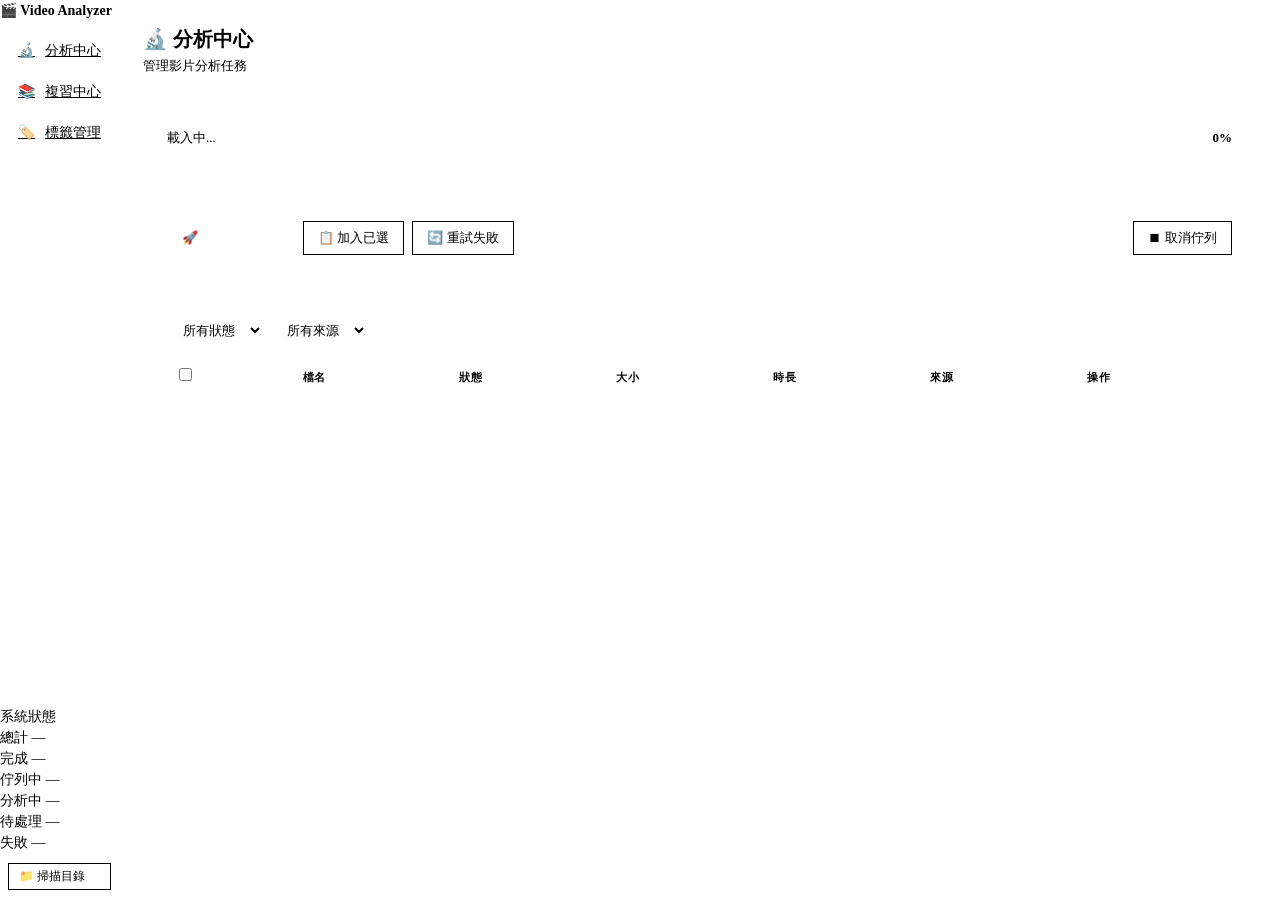
<file: video_analyzer/templates/index.html>
<!DOCTYPE html>
<html lang="zh-TW">
<head>
  <meta charset="UTF-8">
  <meta name="viewport" content="width=device-width, initial-scale=1">
  <title>Video Analyzer - 影片分析系統</title>
  <link rel="stylesheet" href="/static/css/style.css">
</head>
<body class="app-layout">

<!-- ── Sidebar ── -->
<aside class="sidebar">
  <div class="sidebar-logo">🎬 Video Analyzer</div>

  <nav class="sidebar-nav">
    <a class="nav-item active" data-section="analysis" href="#">
      <span class="nav-icon">🔬</span> 分析中心
    </a>
    <a class="nav-item" data-section="review" href="#">
      <span class="nav-icon">📚</span> 複習中心
    </a>
    <a class="nav-item" data-section="labels" href="#">
      <span class="nav-icon">🏷️</span> 標籤管理
    </a>
  </nav>

  <div class="sidebar-stats">
    <div class="sidebar-stat-title">系統狀態</div>
    <div class="sidebar-stat-row">
      <span>總計</span>
      <span id="sb-stat-total">—</span>
    </div>
    <div class="sidebar-stat-row">
      <span>完成</span>
      <span id="sb-stat-completed" style="color:var(--success)">—</span>
    </div>
    <div class="sidebar-stat-row">
      <span>佇列中</span>
      <span id="sb-stat-queued" style="color:var(--info)">—</span>
    </div>
    <div class="sidebar-stat-row">
      <span>分析中</span>
      <span id="sb-stat-processing" style="color:var(--warning)">—</span>
    </div>
    <div class="sidebar-stat-row">
      <span>待處理</span>
      <span id="sb-stat-pending" style="color:var(--muted)">—</span>
    </div>
    <div class="sidebar-stat-row">
      <span>失敗</span>
      <span id="sb-stat-failed" style="color:var(--danger)">—</span>
    </div>
  </div>

  <div class="sidebar-footer">
    <button class="btn btn-ghost btn-sm" id="btn-scan" style="width:100%">📁 掃描目錄</button>
  </div>
</aside>

<!-- ── Main Content ── -->
<main class="main-content">

  <!-- ══ 分析中心 ══ -->
  <section id="section-analysis" class="app-section active">
    <div class="section-header">
      <h2>🔬 分析中心</h2>
      <span class="section-desc">管理影片分析任務</span>
    </div>

    <!-- Progress -->
    <div class="card" style="margin-bottom:20px">
      <div style="display:flex;justify-content:space-between;align-items:center;margin-bottom:8px">
        <span style="font-size:13px;color:var(--muted)" id="queue-info">載入中...</span>
        <span style="font-size:13px;font-weight:600" id="progress-pct">0%</span>
      </div>
      <div class="progress-bar-wrap">
        <div class="progress-bar" id="progress-bar" style="width:0%"></div>
      </div>
    </div>

    <!-- Actions -->
    <div class="card" style="margin-bottom:20px">
      <div class="form-row">
        <button class="btn btn-primary" id="btn-queue-all">🚀 全部加入佇列</button>
        <button class="btn btn-ghost" id="btn-queue-selected">📋 加入已選</button>
        <button class="btn btn-ghost" id="btn-retry-failed">🔄 重試失敗</button>
        <button class="btn btn-ghost" id="btn-cancel-queue" style="margin-left:auto;color:var(--danger)">⏹ 取消佇列</button>
      </div>
    </div>

    <!-- Filter & Table -->
    <div class="card">
      <div class="form-row" style="margin-bottom:14px">
        <select id="filter-status">
          <option value="">所有狀態</option>
          <option value="pending">待處理</option>
          <option value="queued">佇列中</option>
          <option value="processing">分析中</option>
          <option value="completed">完成</option>
          <option value="failed">失敗</option>
        </select>
        <select id="filter-source">
          <option value="">所有來源</option>
          <option value="local_scan">本地掃描</option>
          <option value="uploaded">手動上傳</option>
        </select>
      </div>

      <div class="table-wrap">
        <table>
          <thead>
            <tr>
              <th><input type="checkbox" id="select-all"></th>
              <th>檔名</th>
              <th>狀態</th>
              <th>大小</th>
              <th>時長</th>
              <th>來源</th>
              <th>操作</th>
            </tr>
          </thead>
          <tbody id="video-tbody"></tbody>
        </table>
      </div>
      <div class="pagination" id="pagination"></div>
    </div>
  </section>

  <!-- ══ 複習中心 ══ -->
  <section id="section-review" class="app-section hidden">
    <div class="section-header">
      <h2>📚 複習中心</h2>
      <span class="section-desc">瀏覽已分析影片，依標籤篩選</span>
    </div>
    <div class="review-layout">
      <!-- Label filter panel -->
      <aside class="label-filter-panel">
        <div class="label-filter-title">
          🏷️ 標籤篩選
          <button class="btn btn-ghost btn-xs" id="btn-clear-filter" style="float:right">清除</button>
        </div>
        <div id="label-filter-list">
          <div style="color:var(--muted);font-size:13px;padding:8px 0">載入中...</div>
        </div>
      </aside>
      <!-- Cards -->
      <div class="review-cards-area">
        <div class="form-row" style="margin-bottom:16px">
          <input type="text" id="review-search" placeholder="🔍 搜尋影片名稱..." style="flex:1;max-width:360px">
        </div>
        <div id="review-cards-grid"></div>
        <div class="pagination" id="review-pagination"></div>
      </div>
    </div>
  </section>

  <!-- ══ 標籤管理 ══ -->
  <section id="section-labels" class="app-section hidden">
    <div class="section-header">
      <h2>🏷️ 標籤管理</h2>
      <span class="section-desc">建立與刪除自定義標籤</span>
    </div>
    <div class="card" style="margin-bottom:20px">
      <div class="form-row">
        <input type="text" id="new-label-input" placeholder="新標籤名稱" style="max-width:240px">
        <button class="btn btn-primary" id="btn-create-label">＋ 建立標籤</button>
      </div>
    </div>
    <div class="card">
      <div id="labels-grid"></div>
    </div>
  </section>

</main>

<div id="toast-container"></div>

<script src="/static/js/common.js"></script>
<script src="/static/js/index.js"></script>
</body>
</html>
</file>
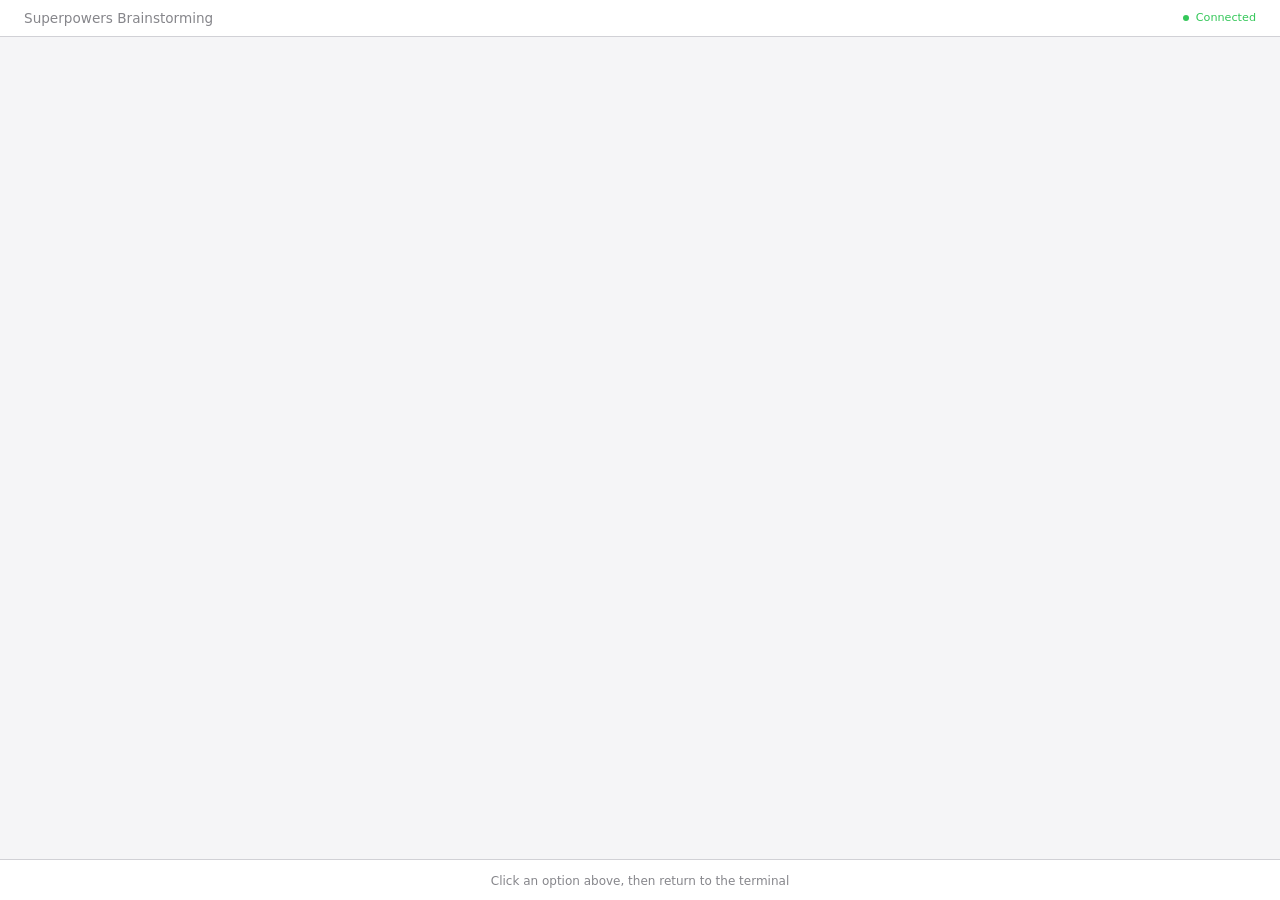
<file: .github/skills/brainstorming/scripts/frame-template.html>
<!DOCTYPE html>
<html>
<head>
  <meta charset="utf-8">
  <title>Superpowers Brainstorming</title>
  <style>
    /*
     * BRAINSTORM COMPANION FRAME TEMPLATE
     *
     * This template provides a consistent frame with:
     * - OS-aware light/dark theming
     * - Fixed header and selection indicator bar
     * - Scrollable main content area
     * - CSS helpers for common UI patterns
     *
     * Content is injected via placeholder comment in #claude-content.
     */

    * { box-sizing: border-box; margin: 0; padding: 0; }
    html, body { height: 100%; overflow: hidden; }

    /* ===== THEME VARIABLES ===== */
    :root {
      --bg-primary: #f5f5f7;
      --bg-secondary: #ffffff;
      --bg-tertiary: #e5e5e7;
      --border: #d1d1d6;
      --text-primary: #1d1d1f;
      --text-secondary: #86868b;
      --text-tertiary: #aeaeb2;
      --accent: #0071e3;
      --accent-hover: #0077ed;
      --success: #34c759;
      --warning: #ff9f0a;
      --error: #ff3b30;
      --selected-bg: #e8f4fd;
      --selected-border: #0071e3;
    }

    @media (prefers-color-scheme: dark) {
      :root {
        --bg-primary: #1d1d1f;
        --bg-secondary: #2d2d2f;
        --bg-tertiary: #3d3d3f;
        --border: #424245;
        --text-primary: #f5f5f7;
        --text-secondary: #86868b;
        --text-tertiary: #636366;
        --accent: #0a84ff;
        --accent-hover: #409cff;
        --selected-bg: rgba(10, 132, 255, 0.15);
        --selected-border: #0a84ff;
      }
    }

    body {
      font-family: system-ui, -apple-system, BlinkMacSystemFont, sans-serif;
      background: var(--bg-primary);
      color: var(--text-primary);
      display: flex;
      flex-direction: column;
      line-height: 1.5;
    }

    /* ===== FRAME STRUCTURE ===== */
    .header {
      background: var(--bg-secondary);
      padding: 0.5rem 1.5rem;
      display: flex;
      justify-content: space-between;
      align-items: center;
      border-bottom: 1px solid var(--border);
      flex-shrink: 0;
    }
    .header h1 { font-size: 0.85rem; font-weight: 500; color: var(--text-secondary); }
    .header .status { font-size: 0.7rem; color: var(--success); display: flex; align-items: center; gap: 0.4rem; }
    .header .status::before { content: ''; width: 6px; height: 6px; background: var(--success); border-radius: 50%; }

    .main { flex: 1; overflow-y: auto; }
    #claude-content { padding: 2rem; min-height: 100%; }

    .indicator-bar {
      background: var(--bg-secondary);
      border-top: 1px solid var(--border);
      padding: 0.5rem 1.5rem;
      flex-shrink: 0;
      text-align: center;
    }
    .indicator-bar span {
      font-size: 0.75rem;
      color: var(--text-secondary);
    }
    .indicator-bar .selected-text {
      color: var(--accent);
      font-weight: 500;
    }

    /* ===== TYPOGRAPHY ===== */
    h2 { font-size: 1.5rem; font-weight: 600; margin-bottom: 0.5rem; }
    h3 { font-size: 1.1rem; font-weight: 600; margin-bottom: 0.25rem; }
    .subtitle { color: var(--text-secondary); margin-bottom: 1.5rem; }
    .section { margin-bottom: 2rem; }
    .label { font-size: 0.7rem; color: var(--text-secondary); text-transform: uppercase; letter-spacing: 0.05em; margin-bottom: 0.5rem; }

    /* ===== OPTIONS (for A/B/C choices) ===== */
    .options { display: flex; flex-direction: column; gap: 0.75rem; }
    .option {
      background: var(--bg-secondary);
      border: 2px solid var(--border);
      border-radius: 12px;
      padding: 1rem 1.25rem;
      cursor: pointer;
      transition: all 0.15s ease;
      display: flex;
      align-items: flex-start;
      gap: 1rem;
    }
    .option:hover { border-color: var(--accent); }
    .option.selected { background: var(--selected-bg); border-color: var(--selected-border); }
    .option .letter {
      background: var(--bg-tertiary);
      color: var(--text-secondary);
      width: 1.75rem; height: 1.75rem;
      border-radius: 6px;
      display: flex; align-items: center; justify-content: center;
      font-weight: 600; font-size: 0.85rem; flex-shrink: 0;
    }
    .option.selected .letter { background: var(--accent); color: white; }
    .option .content { flex: 1; }
    .option .content h3 { font-size: 0.95rem; margin-bottom: 0.15rem; }
    .option .content p { color: var(--text-secondary); font-size: 0.85rem; margin: 0; }

    /* ===== CARDS (for showing designs/mockups) ===== */
    .cards { display: grid; grid-template-columns: repeat(auto-fit, minmax(280px, 1fr)); gap: 1rem; }
    .card {
      background: var(--bg-secondary);
      border: 1px solid var(--border);
      border-radius: 12px;
      overflow: hidden;
      cursor: pointer;
      transition: all 0.15s ease;
    }
    .card:hover { border-color: var(--accent); transform: translateY(-2px); box-shadow: 0 4px 12px rgba(0,0,0,0.1); }
    .card.selected { border-color: var(--selected-border); border-width: 2px; }
    .card-image { background: var(--bg-tertiary); aspect-ratio: 16/10; display: flex; align-items: center; justify-content: center; }
    .card-body { padding: 1rem; }
    .card-body h3 { margin-bottom: 0.25rem; }
    .card-body p { color: var(--text-secondary); font-size: 0.85rem; }

    /* ===== MOCKUP CONTAINER ===== */
    .mockup {
      background: var(--bg-secondary);
      border: 1px solid var(--border);
      border-radius: 12px;
      overflow: hidden;
      margin-bottom: 1.5rem;
    }
    .mockup-header {
      background: var(--bg-tertiary);
      padding: 0.5rem 1rem;
      font-size: 0.75rem;
      color: var(--text-secondary);
      border-bottom: 1px solid var(--border);
    }
    .mockup-body { padding: 1.5rem; }

    /* ===== SPLIT VIEW (side-by-side comparison) ===== */
    .split { display: grid; grid-template-columns: 1fr 1fr; gap: 1.5rem; }
    @media (max-width: 700px) { .split { grid-template-columns: 1fr; } }

    /* ===== PROS/CONS ===== */
    .pros-cons { display: grid; grid-template-columns: 1fr 1fr; gap: 1rem; margin: 1rem 0; }
    .pros, .cons { background: var(--bg-secondary); border-radius: 8px; padding: 1rem; }
    .pros h4 { color: var(--success); font-size: 0.85rem; margin-bottom: 0.5rem; }
    .cons h4 { color: var(--error); font-size: 0.85rem; margin-bottom: 0.5rem; }
    .pros ul, .cons ul { margin-left: 1.25rem; font-size: 0.85rem; color: var(--text-secondary); }
    .pros li, .cons li { margin-bottom: 0.25rem; }

    /* ===== PLACEHOLDER (for mockup areas) ===== */
    .placeholder {
      background: var(--bg-tertiary);
      border: 2px dashed var(--border);
      border-radius: 8px;
      padding: 2rem;
      text-align: center;
      color: var(--text-tertiary);
    }

    /* ===== INLINE MOCKUP ELEMENTS ===== */
    .mock-nav { background: var(--accent); color: white; padding: 0.75rem 1rem; display: flex; gap: 1.5rem; font-size: 0.9rem; }
    .mock-sidebar { background: var(--bg-tertiary); padding: 1rem; min-width: 180px; }
    .mock-content { padding: 1.5rem; flex: 1; }
    .mock-button { background: var(--accent); color: white; border: none; padding: 0.5rem 1rem; border-radius: 6px; font-size: 0.85rem; }
    .mock-input { background: var(--bg-primary); border: 1px solid var(--border); border-radius: 6px; padding: 0.5rem; width: 100%; }
  </style>
</head>
<body>
  <div class="header">
    <h1><a href="https://github.com/obra/superpowers" style="color: inherit; text-decoration: none;">Superpowers Brainstorming</a></h1>
    <div class="status">Connected</div>
  </div>

  <div class="main">
    <div id="claude-content">
      <!-- CONTENT -->
    </div>
  </div>

  <div class="indicator-bar">
    <span id="indicator-text">Click an option above, then return to the terminal</span>
  </div>

</body>
</html>
</file>
<file: static/css/style.css>
/* ─── Reset & Base ─── */
*, *::before, *::after { box-sizing: border-box; margin: 0; padding: 0; }
.hidden { display: none !important; }

body {
  font-family: var(--font-sans);
  background: var(--bg);
  color: var(--text);
  line-height: 1.5;
  font-size: 14px;
}

/* ─── Layout ─── */
.navbar {
  background: var(--surface);
  border-bottom: 1px solid var(--border);
  padding: 0 24px;
  display: flex;
  align-items: center;
  gap: 16px;
  height: 56px;
  position: sticky;
  top: 0;
  z-index: 100;
  box-shadow: var(--shadow);
}
.navbar-brand { font-weight: 700; font-size: 16px; color: var(--primary); text-decoration: none; }
.navbar-spacer { flex: 1; }

.container { max-width: 1200px; margin: 0 auto; padding: 24px 16px; }

/* ── Card ─────────────────────────────────────────────────────────────── */
.card {
  background: var(--surface);
  border: 1px solid var(--border);
  border-radius: var(--radius-lg);
  padding: 20px 24px;
  transition: box-shadow var(--t-base), transform var(--t-base);
}
.card:hover {
  box-shadow: var(--shadow-md);
  transform: translateY(-1px);
}
.card-title {
  font-size: var(--text-md);
  font-weight: 600;
  color: var(--text);
  margin-bottom: 16px;
  display: flex;
  align-items: center;
  gap: 8px;
}
.card-title i { color: var(--muted); }

/* ─── Stats Grid ─── */
.stats-grid {
  display: grid;
  grid-template-columns: repeat(auto-fit, minmax(130px, 1fr));
  gap: 12px;
  margin-bottom: 20px;
}
.stat-card {
  background: var(--surface);
  border: 1px solid var(--border);
  border-radius: var(--radius);
  padding: 16px;
  text-align: center;
}
.stat-value { font-size: 28px; font-weight: 700; }
.stat-label { font-size: 12px; color: var(--muted); margin-top: 4px; }

/* ── Status Badges ────────────────────────────────────────────────────── */
.badge {
  display: inline-flex;
  align-items: center;
  gap: 5px;
  padding: 3px 9px;
  border-radius: 999px;
  font-size: var(--text-xs);
  font-weight: 600;
  letter-spacing: .2px;
}
.badge-dot {
  width: 6px;
  height: 6px;
  border-radius: 50%;
  flex-shrink: 0;
}
.badge-pending    { background: var(--color-gray-100); color: var(--muted); }
.badge-pending    .badge-dot { background: var(--muted); }
.badge-queued     { background: var(--color-info-bg); color: var(--color-info); }
.badge-queued     .badge-dot { background: var(--color-info); }
.badge-processing { background: var(--color-warning-bg); color: var(--color-warning);
                    animation: badge-pulse 2s ease-in-out infinite; }
.badge-processing .badge-dot { background: var(--color-warning); }
.badge-completed  { background: var(--color-success-bg); color: var(--color-success); }
.badge-completed  .badge-dot { background: var(--color-success); }
.badge-failed     { background: var(--color-danger-bg); color: var(--color-danger); }
.badge-failed     .badge-dot { background: var(--color-danger); }

@keyframes badge-pulse {
  0%, 100% { opacity: 1; }
  50% { opacity: .65; }
}

/* ─── Buttons ─── */
.btn {
  display: inline-flex;
  align-items: center;
  gap: 6px;
  padding: 7px 14px;
  border-radius: var(--radius);
  border: 1px solid transparent;
  font-size: 13px;
  font-weight: 500;
  cursor: pointer;
  transition: background .15s, opacity .15s;
  text-decoration: none;
  white-space: nowrap;
}
.btn:disabled { opacity: .5; cursor: not-allowed; }
.btn-primary { background: var(--primary); color: #fff; }
.btn-primary:hover:not(:disabled) { background: var(--primary-hover); }
.btn-success { background: var(--success); color: #fff; }
.btn-danger { background: var(--danger); color: #fff; }
.btn-ghost { background: transparent; border-color: var(--border); color: var(--text); }
.btn-ghost:hover:not(:disabled) { background: var(--bg); }
.btn-sm { padding: 4px 10px; font-size: 12px; }

/* ─── Form ─── */
.form-row { display: flex; gap: 8px; align-items: center; flex-wrap: wrap; }
input[type="text"], select {
  padding: 7px 12px;
  border: 1px solid var(--border);
  border-radius: var(--radius);
  font-size: 13px;
  background: var(--surface);
  color: var(--text);
  outline: none;
  min-width: 0;
}
input[type="text"]:focus, select:focus { border-color: var(--primary); }

/* ─── Table ─── */
.table-wrap { overflow-x: auto; }
table { width: 100%; border-collapse: collapse; }
th {
  text-align: left;
  font-size: 11px;
  font-weight: 600;
  text-transform: uppercase;
  letter-spacing: .5px;
  color: var(--muted);
  padding: 8px 12px;
  border-bottom: 1px solid var(--border);
  white-space: nowrap;
}
td { padding: 10px 12px; border-bottom: 1px solid var(--border); vertical-align: middle; }
tr:last-child td { border-bottom: none; }
tr:hover td { background: var(--bg); }
td.name { max-width: 280px; overflow: hidden; text-overflow: ellipsis; white-space: nowrap; }

/* ─── Pagination ─── */
.pagination { display: flex; gap: 4px; align-items: center; margin-top: 16px; flex-wrap: wrap; }
.pagination button { min-width: 32px; justify-content: center; }
.pagination .current { background: var(--primary); color: #fff; border-color: var(--primary); }
.pag-ellipsis { padding: 0 4px; color: var(--muted); font-size: 14px; line-height: 32px; }
.pag-info { margin-left: 8px; font-size: 12px; color: var(--muted); white-space: nowrap; }

/* ─── Scan modal overlay ─── */
.overlay {
  position: fixed; inset: 0;
  background: rgba(0,0,0,.4);
  display: flex; align-items: center; justify-content: center;
  z-index: 200;
}
.overlay.hidden { display: none; }
.modal {
  background: var(--surface);
  border-radius: var(--radius);
  padding: 28px;
  width: 480px;
  max-width: 95vw;
  box-shadow: 0 20px 60px rgba(0,0,0,.2);
}
.modal h3 { margin-bottom: 16px; font-size: 16px; }
.modal .form-col { display: flex; flex-direction: column; gap: 10px; }
.modal input[type="text"] { width: 100%; }
.modal .actions { display: flex; gap: 8px; justify-content: flex-end; margin-top: 20px; }

/* ── Toast ───────────────────────────────────────────────────────────── */
#toast-container {
  position: fixed;
  top: 20px;
  right: 20px;
  display: flex;
  flex-direction: column;
  gap: 8px;
  z-index: 2000;
  pointer-events: none;
}
.toast {
  display: flex;
  align-items: center;
  gap: 10px;
  background: var(--surface);
  border: 1px solid var(--border);
  border-left: 4px solid var(--color-info);
  border-radius: var(--radius);
  padding: 12px 14px;
  box-shadow: var(--shadow-md);
  font-size: var(--text-base);
  color: var(--text);
  max-width: 360px;
  pointer-events: auto;
  animation: toast-in .2s ease forwards;
}
.toast-success { border-left-color: var(--color-success); }
.toast-error   { border-left-color: var(--color-danger); }
.toast-warning { border-left-color: var(--color-warning); }
.toast-info    { border-left-color: var(--color-info); }

.toast-icon {
  flex-shrink: 0;
  color: var(--color-info);
}
.toast-success .toast-icon { color: var(--color-success); }
.toast-error   .toast-icon { color: var(--color-danger); }
.toast-warning .toast-icon { color: var(--color-warning); }

.toast-msg  { flex: 1; line-height: var(--leading-normal); }
.toast-close { margin-left: 4px; }
.toast-hide { animation: toast-out .2s ease forwards; }

@keyframes toast-in {
  from { opacity: 0; transform: translateX(20px); }
  to   { opacity: 1; transform: translateX(0); }
}
@keyframes toast-out {
  from { opacity: 1; transform: translateX(0); }
  to   { opacity: 0; transform: translateX(20px); }
}

/* ─── Detail Page ─── */
.detail-grid {
  display: grid;
  grid-template-columns: 1fr 1fr;
  gap: 20px;
  align-items: start;
  margin-bottom: 20px;
}
/* ── Responsive ──────────────────────────────────────────────────────── */

/* Tablet landscape (≤1100px): sidebar auto-collapses */
@media (max-width: 1100px) {
  :root { --sidebar-w: var(--sidebar-w-collapsed); }
  .nav-label, .sidebar-logo-text, .sidebar-status { display: none; }
  .nav-item { justify-content: center; padding: 10px 0; }
  .sidebar-header { justify-content: center; }
}

/* Tablet portrait (≤768px): sidebar hidden, hamburger */
@media (max-width: 768px) {
  .sidebar {
    position: fixed;
    left: -100%;
    z-index: 500;
    transition: left var(--t-slow);
    box-shadow: var(--shadow-lg);
  }
  .sidebar.open { left: 0; }
  .main-content { margin-left: 0; }
  .detail-grid { grid-template-columns: 1fr; }
  .detail-col-right { position: static; }
  .ham-btn { display: flex; }
}

/* Ham button: hidden on desktop, flex on mobile */
.ham-btn {
  display: none;
  align-items: center;
  justify-content: center;
  width: 40px; height: 40px;
  background: none;
  border: none;
  cursor: pointer;
  border-radius: var(--radius-sm);
  color: var(--text-2);
  margin-bottom: 8px;
}
.ham-btn:hover { background: var(--surface-2); }

/* Mobile (≤480px): full-width, stacked */
@media (max-width: 480px) {
  .card { padding: 14px 16px; }
  .tab-btn { padding: 8px 10px; font-size: var(--text-sm); }
  .modal-box { margin: 16px; border-radius: var(--radius); }

  /* 隱藏表格次要欄位，減少橫向溢出 */
  table th:nth-child(4),
  table td:nth-child(4),
  table th:nth-child(5),
  table td:nth-child(5),
  table th:nth-child(6),
  table td:nth-child(6) {
    display: none;
  }
  /* 影片名稱欄截斷 */
  table td.name {
    max-width: 120px;
    overflow: hidden;
    text-overflow: ellipsis;
    white-space: nowrap;
  }
}
.detail-col-left { display: flex; flex-direction: column; gap: 20px; }
.detail-col-right { position: sticky; top: 1rem; }
.kv-list { display: flex; flex-direction: column; gap: 8px; }
.kv-row { display: flex; gap: 12px; }
.kv-key { width: 100px; flex-shrink: 0; color: var(--muted); font-size: 12px; padding-top: 2px; }
.kv-val { word-break: break-all; }
.transcript-box {
  background: var(--bg);
  border: 1px solid var(--border);
  border-radius: var(--radius);
  padding: 14px;
  max-height: 300px;
  overflow-y: auto;
  font-size: 13px;
  line-height: 1.7;
  white-space: pre-wrap;
}
.key-points li { margin-left: 20px; margin-bottom: 6px; line-height: 1.6; }

/* ─── Key Points colored themes ─── */
.kp-theme {
  background: var(--kp-bg, var(--bg));
  border-left: 4px solid var(--kp-border, var(--primary));
  border-radius: 0 var(--radius) var(--radius) 0;
  padding: 14px 16px;
  margin-bottom: 12px;
}
.kp-theme-title {
  font-weight: 700;
  font-size: 15px;
  color: var(--kp-title, var(--primary));
  margin-bottom: 10px;
  display: flex;
  align-items: center;
  gap: 6px;
}
.kp-theme-title::before {
  content: "◆";
  font-size: 10px;
}
.kp-theme ul {
  margin: 0;
  padding-left: 20px;
  display: flex;
  flex-direction: column;
  gap: 8px;
}
.kp-theme li {
  line-height: 1.75;
  font-size: 14px;
  color: var(--text);
}

/* ── Transcript ──────────────────────────────────────────────────────── */
.transcript-body {
  padding: 8px 0;
  max-height: 420px;
  overflow-y: auto;
  scroll-behavior: smooth;
}
.transcript-seg {
  display: flex;
  gap: 14px;
  padding: 10px 16px;
  border-left: 3px solid transparent;
  border-radius: 0 var(--radius) var(--radius) 0;
  transition: background var(--t-fast), border-color var(--t-fast);
  line-height: var(--leading-relaxed);
  cursor: pointer;
}
.transcript-seg:hover { background: var(--surface-2); }
.transcript-seg.active {
  background: var(--color-brand-50);
  border-left-color: var(--primary);
}
[data-theme="dark"] .transcript-seg.active {
  background: rgba(59,130,246,.08);
}
.ts-time {
  flex-shrink: 0;
  font-size: var(--text-sm);
  font-weight: 600;
  color: var(--primary);
  font-variant-numeric: tabular-nums;
  min-width: 44px;
  padding-top: 2px;
}
.ts-text {
  font-size: var(--text-base);
  color: var(--text);
  line-height: var(--leading-relaxed);
}

/* ─── Case Analysis ─── */
.case-analysis-body {
  padding: 4px 0;
  line-height: 1.9;
  font-size: 14px;
  color: var(--text);
}
.ca-h2 {
  font-size: 17px;
  font-weight: 700;
  color: var(--primary);
  margin: 24px 0 12px;
  padding-bottom: 6px;
  border-bottom: 2px solid var(--primary);
}
.ca-h2:first-child { margin-top: 0; }
.ca-h3 {
  font-size: 15px;
  font-weight: 600;
  color: var(--text);
  margin: 16px 0 8px;
}
.case-analysis-body ul {
  padding-left: 22px;
  margin: 8px 0 16px;
}
.case-analysis-body li {
  margin-bottom: 6px;
  line-height: 1.75;
}
.case-analysis-body p {
  margin: 0 0 10px 0;
}
.no-case-analysis {
  display: flex;
  flex-direction: column;
  align-items: center;
  padding: 48px 0;
  gap: 12px;
  color: var(--muted);
}
.no-case-icon { font-size: 40px; }
.loading-text { color: var(--muted); font-size: 13px; }

/* ─── Progress bar ─── */
.progress-bar-wrap { background: var(--border); border-radius: 999px; height: 6px; overflow: hidden; }
.progress-bar { height: 100%; background: var(--primary); border-radius: 999px; transition: width .4s; }

/* ── Progress Steps ──────────────────────────────────────────────────── */
.progress-steps {
  display: flex;
  align-items: flex-start;
  gap: 0;
  margin: 16px 0;
}
.progress-step {
  display: flex;
  flex-direction: column;
  align-items: center;
  flex: 1;
  position: relative;
}
/* Connector line between steps */
.progress-step:not(:last-child)::after {
  content: '';
  position: absolute;
  top: 14px;
  left: 50%;
  width: 100%;
  height: 2px;
  background: var(--border);
  transition: background var(--t-slow);
}
.progress-step.done:not(:last-child)::after { background: var(--color-success); }
.progress-step.active:not(:last-child)::after { background: var(--border); }

.step-circle {
  width: 28px;
  height: 28px;
  border-radius: 50%;
  display: flex;
  align-items: center;
  justify-content: center;
  font-size: var(--text-sm);
  font-weight: 700;
  background: var(--surface-2);
  border: 2px solid var(--border);
  color: var(--muted);
  position: relative;
  z-index: 1;
  transition: background var(--t-base), border-color var(--t-base), color var(--t-base);
}
.progress-step.done  .step-circle {
  background: var(--color-success);
  border-color: var(--color-success);
  color: #fff;
}
.progress-step.active .step-circle {
  background: var(--primary);
  border-color: var(--primary);
  color: #fff;
  animation: step-pulse 1.8s ease-in-out infinite;
}
.step-label {
  margin-top: 6px;
  font-size: var(--text-xs);
  color: var(--muted);
  text-align: center;
  line-height: var(--leading-snug);
}
.progress-step.done  .step-label { color: var(--color-success); }
.progress-step.active .step-label { color: var(--primary); font-weight: 600; }

@keyframes step-pulse {
  0%, 100% { box-shadow: 0 0 0 0 rgba(37,99,235,.4); }
  50%       { box-shadow: 0 0 0 6px rgba(37,99,235,0); }
}

/* Overall progress bar track */
.progress-bar-track {
  height: 8px;
  background: var(--border);
  border-radius: 9999px;
  overflow: hidden;
}
.progress-bar-fill {
  height: 100%;
  background: linear-gradient(90deg, var(--primary), #7c3aed);
  border-radius: 9999px;
  transition: width 0.6s ease;
}

/* Sub-progress bar (within a step) */
.progress-sub-track {
  height: 4px;
  background: var(--border);
  border-radius: 9999px;
  overflow: hidden;
  margin-top: 6px;
}
.progress-sub-fill {
  height: 100%;
  background: #7c3aed;
  border-radius: 9999px;
  transition: width 0.4s ease;
}

/* ─── App Layout (Sidebar + Main) ─── */
body.app-layout {
  display: flex;
  height: 100vh;
  overflow: hidden;
}

/* ── Sidebar ─────────────────────────────────────────────────────────── */
.sidebar {
  width: var(--sidebar-w);
  min-height: 100vh;
  background: var(--surface-2);
  border-right: 1px solid var(--border-subtle);
  display: flex;
  flex-direction: column;
  flex-shrink: 0;
  transition: width var(--t-slow);
  overflow: hidden;
}

/* Collapsed state */
[data-sidebar-collapsed="true"] .sidebar {
  width: var(--sidebar-w-collapsed);
}
[data-sidebar-collapsed="true"] .nav-label,
[data-sidebar-collapsed="true"] .sidebar-logo-text,
[data-sidebar-collapsed="true"] .sidebar-status {
  display: none;
}
[data-sidebar-collapsed="true"] .sidebar-header {
  justify-content: center;
}
[data-sidebar-collapsed="true"] .nav-item {
  justify-content: center;
  padding: 10px 0;
}
[data-sidebar-collapsed="true"] .sidebar-footer {
  justify-content: center;
}

/* Tooltip on collapsed nav items */
[data-sidebar-collapsed="true"] .nav-item {
  position: relative;
}
[data-sidebar-collapsed="true"] .nav-item::after {
  content: attr(title);
  position: absolute;
  left: calc(var(--sidebar-w-collapsed) + 8px);
  top: 50%;
  transform: translateY(-50%);
  background: var(--color-gray-900);
  color: var(--color-gray-0);
  padding: 4px 10px;
  border-radius: var(--radius-sm);
  font-size: var(--text-sm);
  white-space: nowrap;
  pointer-events: none;
  opacity: 0;
  transition: opacity var(--t-fast);
  z-index: 600;
}
[data-sidebar-collapsed="true"] .nav-item:hover::after { opacity: 1; }
[data-theme="dark"] [data-sidebar-collapsed="true"] .nav-item::after {
  background: var(--color-gray-50);
  color: var(--color-gray-900);
}

/* Sidebar sections */
.sidebar-header {
  display: flex;
  align-items: center;
  justify-content: space-between;
  padding: 16px 14px;
  border-bottom: 1px solid var(--border-subtle);
  gap: 8px;
}
.sidebar-logo {
  display: flex;
  align-items: center;
  gap: 8px;
  font-size: var(--text-md);
  font-weight: 700;
  color: var(--text);
  white-space: nowrap;
  overflow: hidden;
}
.sidebar-logo-icon { color: var(--primary); flex-shrink: 0; }
.sidebar-logo-text { overflow: hidden; text-overflow: ellipsis; }

.sidebar-nav {
  display: flex;
  flex-direction: column;
  gap: 2px;
  padding: 10px 8px;
  flex: 1;
}
.nav-item {
  display: flex;
  align-items: center;
  gap: 10px;
  padding: 9px 10px;
  border: none;
  background: none;
  border-radius: var(--radius);
  cursor: pointer;
  font-size: var(--text-base);
  font-weight: 500;
  color: var(--text-2);
  transition: background var(--t-fast), color var(--t-fast);
  white-space: nowrap;
  width: 100%;
  text-align: left;
}
.nav-item:hover { background: var(--border-subtle); color: var(--text); }
.nav-item.active { background: var(--color-brand-50); color: var(--primary); }
[data-theme="dark"] .nav-item.active { background: rgba(59,130,246,.12); }
.nav-icon { flex-shrink: 0; }

.sidebar-status {
  padding: 10px 14px 6px;
  border-top: 1px solid var(--border-subtle);
  font-size: var(--text-sm);
  color: var(--muted);
}
.sidebar-footer {
  padding: 10px 8px;
  border-top: 1px solid var(--border-subtle);
  display: flex;
  align-items: center;
}

/* Icon-only button */
.icon-btn {
  display: inline-flex;
  align-items: center;
  justify-content: center;
  width: 32px;
  height: 32px;
  border: none;
  background: none;
  border-radius: var(--radius);
  cursor: pointer;
  color: var(--muted);
  transition: background var(--t-fast), color var(--t-fast);
  flex-shrink: 0;
}
.icon-btn:hover { background: var(--border-subtle); color: var(--text); }

.main-content {
  flex: 1;
  overflow-y: auto;
  padding: 24px;
  background: var(--bg);
}

/* ─── App Sections ─── */
.app-section { display: none; }
.app-section.active { display: block; }

.section-header {
  margin-bottom: 20px;
  padding-bottom: 12px;
  border-bottom: 1px solid var(--border);
}
.section-header h2 {
  font-size: 20px;
  font-weight: 700;
  color: var(--text);
}
.section-desc {
  font-size: 13px;
  color: var(--muted);
  margin-top: 2px;
  display: block;
}

/* ─── Review Center Layout ─── */
.review-layout {
  display: flex;
  gap: 20px;
  align-items: flex-start;
}

.label-filter-panel {
  width: 200px;
  min-width: 200px;
  background: var(--surface);
  border: 1px solid var(--border);
  border-radius: var(--radius);
  padding: 14px;
  box-shadow: var(--shadow);
  position: sticky;
  top: 0;
}
.label-filter-title {
  font-size: 12px;
  font-weight: 700;
  text-transform: uppercase;
  letter-spacing: .5px;
  color: var(--muted);
  margin-bottom: 10px;
}
.label-filter-item {
  display: flex;
  align-items: center;
  gap: 8px;
  padding: 6px 8px;
  border-radius: 6px;
  cursor: pointer;
  font-size: 13px;
  transition: background .15s;
  margin-bottom: 2px;
}
.label-filter-item:hover { background: var(--bg); }
.label-filter-item.active {
  background: var(--color-info-bg);
  color: var(--primary);
  font-weight: 600;
}
.label-dot {
  width: 8px;
  height: 8px;
  border-radius: 50%;
  flex-shrink: 0;
}
.label-filter-name { flex: 1; overflow: hidden; text-overflow: ellipsis; white-space: nowrap; }
.label-filter-count { font-size: 11px; color: var(--muted); }

.review-cards-area { flex: 1; min-width: 0; }

/* ─── Video Cards (Review Center) ─── */
#review-cards-grid {
  display: grid;
  grid-template-columns: repeat(auto-fill, minmax(260px, 1fr));
  gap: 14px;
}

.video-card {
  background: var(--surface);
  border: 1px solid var(--border);
  border-radius: var(--radius);
  padding: 16px;
  box-shadow: var(--shadow);
  cursor: pointer;
  transition: box-shadow .2s, transform .15s;
}
.video-card:hover {
  box-shadow: 0 4px 12px rgba(0,0,0,.12);
  transform: translateY(-1px);
}
.video-card-title {
  font-weight: 600;
  font-size: 13px;
  color: var(--text);
  margin-bottom: 8px;
  overflow: hidden;
  text-overflow: ellipsis;
  white-space: nowrap;
}
.video-card-meta {
  display: flex;
  gap: 10px;
  font-size: 12px;
  color: var(--muted);
  margin-bottom: 10px;
}
.video-card-labels {
  display: flex;
  flex-wrap: wrap;
  gap: 4px;
  min-height: 22px;
}

/* ─── Label Tags ─── */
.label-tag {
  display: inline-block;
  padding: 2px 8px;
  border-radius: 999px;
  font-size: 11px;
  font-weight: 500;
  border: 1px solid;
}

/* ─── Labels Management Page ─── */
.labels-manage-grid {
  display: flex;
  flex-direction: column;
  gap: 4px;
}
.label-manage-item {
  display: flex;
  align-items: center;
  gap: 12px;
  padding: 10px 12px;
  border-radius: 6px;
  border: 1px solid var(--border);
  background: var(--bg);
}
.label-color-swatch {
  width: 16px;
  height: 16px;
  border-radius: 4px;
  flex-shrink: 0;
}
.label-manage-name { flex: 1; font-weight: 500; }
.label-manage-count { font-size: 12px; color: var(--muted); }

/* ─── Extra button size ─── */
.btn-xs { padding: 2px 7px; font-size: 11px; }

/* ─── Label Autocomplete ─── */
.label-autocomplete-box {
  position: absolute;
  top: calc(100% + 2px);
  left: 0;
  right: 40px;
  background: var(--surface);
  border: 1px solid var(--border);
  border-radius: var(--radius);
  box-shadow: 0 4px 12px rgba(0,0,0,.12);
  z-index: 50;
  max-height: 180px;
  overflow-y: auto;
}
.autocomplete-item {
  display: flex;
  align-items: center;
  gap: 8px;
  padding: 7px 12px;
  cursor: pointer;
  font-size: 13px;
  transition: background .1s;
}
.autocomplete-item:hover { background: var(--bg); }

/* ─── Detail page main-content padding ─── */
.main-content > span[style*="display:none"] + * {
  /* first visible child after hidden video-id span */
}

/* ── 學習統計 KPI Cards ─────────────────────────────────────────── */
.stats-kpi-card {
  background: var(--surface, #f8f9fa);
  border: 1px solid var(--border, #e5e7eb);
  border-radius: 12px;
  padding: 20px 16px;
  text-align: center;
}
.skpi-num {
  font-size: 32px;
  font-weight: 800;
  color: var(--primary, var(--primary));
  line-height: 1.1;
}
.skpi-label {
  font-size: 12px;
  color: var(--muted, #888);
  margin-top: 6px;
}

/* ── 全文搜尋 highlight ──────────────────────────────────────────── */
mark {
  background: #fef08a;
  color: inherit;
  border-radius: 2px;
  padding: 0 2px;
}

/* ── 複習到期卡片 ────────────────────────────────────────────────── */
#due-review-card {
  border-left: 4px solid var(--warning, #f59e0b);
}

/* ── 筆記預覽 markdown ──────────────────────────────────────────── */
#note-preview h1, #note-preview h2, #note-preview h3 {
  margin: 12px 0 6px;
  font-weight: 700;
}
#note-preview ul, #note-preview ol { padding-left: 20px; }
#note-preview li { margin-bottom: 3px; }
#note-preview blockquote {
  border-left: 3px solid var(--border, #ddd);
  padding-left: 12px;
  color: var(--muted, #888);
  margin: 8px 0;
}

/* ── 掃描 Modal ─────────────────────────────────────────────────── */
.modal-overlay {
  position: fixed; inset: 0;
  background: rgba(0,0,0,.45);
  display: flex; align-items: center; justify-content: center;
  z-index: 1000;
}
.modal-box {
  background: var(--surface, #fff);
  border-radius: 12px;
  box-shadow: 0 20px 60px rgba(0,0,0,.25);
  width: 100%; padding: 0;
  animation: modal-in .15s ease;
}
@keyframes modal-in {
  from { transform: scale(.95); opacity: 0; }
  to   { transform: scale(1);   opacity: 1; }
}
.modal-header {
  display: flex; align-items: center; justify-content: space-between;
  padding: 16px 20px;
  border-bottom: 1px solid var(--border, #e5e7eb);
}
.modal-header h3 { margin: 0; font-size: 16px; }
.modal-close {
  background: none; border: none; cursor: pointer;
  font-size: 16px; color: var(--muted, #9ca3af);
  padding: 4px 8px; border-radius: 6px;
}
.modal-close:hover { background: var(--hover-bg, #f3f4f6); }
.modal-body { padding: 16px 20px 20px; }
.modal-label {
  font-size: 12px; font-weight: 600; color: var(--muted, #6b7280);
  text-transform: uppercase; letter-spacing: .05em;
  margin: 0 0 10px;
}
.scan-sources-list {
  display: flex; flex-direction: column; gap: 8px;
  margin-bottom: 4px;
}
.scan-source-card {
  display: flex; align-items: center; gap: 12px;
  padding: 10px 14px;
  border: 1.5px solid var(--border, #e5e7eb);
  border-radius: 8px; cursor: pointer;
  transition: border-color .15s, background .15s;
}
.scan-source-card:hover {
  border-color: var(--primary, #6366f1);
  background: var(--hover-bg, #f5f3ff);
}
.scan-source-card.selected {
  border-color: var(--primary, #6366f1);
  background: var(--hover-bg, #eef2ff);
}
.scan-source-icon { font-size: 20px; }
.scan-source-info { flex: 1; min-width: 0; }
.scan-source-path {
  font-family: monospace; font-size: 12px;
  color: var(--muted, #6b7280);
  white-space: nowrap; overflow: hidden; text-overflow: ellipsis;
}
.scan-source-count {
  font-size: 12px; color: var(--muted, #9ca3af); white-space: nowrap;
}
.scan-source-empty {
  padding: 12px; text-align: center;
  color: var(--muted, #9ca3af); font-size: 13px;
}
.modal-divider {
  display: flex; align-items: center; gap: 10px;
  margin: 16px 0 12px; color: var(--muted, #9ca3af); font-size: 12px;
}
.modal-divider::before, .modal-divider::after {
  content: ''; flex: 1; height: 1px; background: var(--border, #e5e7eb);
}
.scan-manual-row {
  display: flex; gap: 8px; align-items: center;
}
.modal-hint {
  margin: 12px 0 0; font-size: 12px; color: var(--muted, #6b7280);
  line-height: 1.6;
}
.modal-hint code {
  background: var(--code-bg, #f3f4f6); padding: 1px 4px;
  border-radius: 3px; font-size: 11px;
}
.loading-text { color: var(--muted, #9ca3af); font-size: 13px; padding: 8px 0; }

/* Timestamp links — clickable [MM:SS] badges in case analysis and transcript */
.ts-link {
  display: inline-block;
  color: var(--color-brand-600);
  cursor: pointer;
  font-weight: 700;
  font-size: 0.82em;
  background: var(--color-info-bg);
  border: 1px solid #bfdbfe;
  border-radius: 4px;
  padding: 0 4px;
  text-decoration: none;
  transition: background 0.15s;
  vertical-align: middle;
}
.ts-link:hover {
  background: var(--color-brand-100);
  color: var(--color-brand-700);
}

/* Timestamped transcript segments — layout now handled by the block above */

/* ─── Mini player (fixed, appears when main player scrolls off-screen) ─── */
#mini-player {
  position: fixed;
  bottom: 24px;
  right: 24px;
  width: 280px;
  background: #111;
  border-radius: 10px;
  box-shadow: 0 8px 32px rgba(0,0,0,.4);
  z-index: 200;
  overflow: hidden;
  display: none;
  flex-direction: column;
}
#mini-player.visible { display: flex; }
#mini-player video {
  width: 100%;
  display: block;
  max-height: 160px;
  background: #000;
}
#mini-player-bar {
  display: flex;
  align-items: center;
  gap: 8px;
  padding: 6px 10px;
  background: #1e1e2e;
}
#mini-player-bar button {
  background: none;
  border: none;
  color: #fff;
  cursor: pointer;
  font-size: 14px;
  padding: 2px 6px;
  border-radius: 4px;
  transition: background 0.15s;
}
#mini-player-bar button:hover { background: rgba(255,255,255,.15); }
#mini-player-title {
  flex: 1;
  font-size: 11px;
  color: #94a3b8;
  white-space: nowrap;
  overflow: hidden;
  text-overflow: ellipsis;
}

/* ── Tabs ─────────────────────────────────────────────────────────────── */
.tab-bar {
  display: flex;
  gap: 0;
  border-bottom: 1px solid var(--border);
  margin-bottom: 0;
  overflow-x: auto;
  scrollbar-width: none;
}
.tab-bar::-webkit-scrollbar { display: none; }
.tab-btn {
  display: inline-flex;
  align-items: center;
  gap: 6px;
  padding: 10px 16px;
  border: none;
  border-bottom: 2px solid transparent;
  background: none;
  cursor: pointer;
  font-size: var(--text-base);
  font-weight: 500;
  color: var(--muted);
  white-space: nowrap;
  transition: color var(--t-fast), border-color var(--t-fast);
  margin-bottom: -1px;
}
.tab-btn:hover { color: var(--text); }
.tab-btn.active {
  color: var(--primary);
  border-bottom-color: var(--primary);
}

/* ── Skeleton Loader ──────────────────────────────────────────────────── */
.skeleton {
  background: linear-gradient(
    90deg,
    var(--surface-2) 25%,
    var(--border-subtle) 50%,
    var(--surface-2) 75%
  );
  background-size: 400% 100%;
  animation: skeleton-shimmer 1.4s ease infinite;
  border-radius: var(--radius-sm);
}
@keyframes skeleton-shimmer {
  0%   { background-position: 100% 50%; }
  100% { background-position: 0%   50%; }
}

/* Pre-built skeleton shapes */
.skel-text   { height: 14px; margin-bottom: 8px; }
.skel-text-sm { height: 11px; margin-bottom: 6px; width: 60%; }
.skel-row    { height: 44px; margin-bottom: 4px; border-radius: var(--radius); }
.skel-card   { height: 80px; border-radius: var(--radius-lg); margin-bottom: 12px; }
.skel-para > .skel-text:last-child { width: 70%; }

/* ── Dark mode component overrides ───────────────────────────────────── */
[data-theme="dark"] .modal-box { box-shadow: 0 20px 60px rgba(0,0,0,.6); }
[data-theme="dark"] input,
[data-theme="dark"] select,
[data-theme="dark"] textarea {
  background: var(--surface-2);
  color: var(--text);
}
[data-theme="dark"] ::-webkit-scrollbar-track { background: var(--surface-2); }
[data-theme="dark"] ::-webkit-scrollbar-thumb { background: var(--border); }

/* Key-point cards: in dark mode the JS inlines light pastel --kp-bg values,
   override to a subtle dark tint so text remains readable */
[data-theme="dark"] .kp-theme {
  background: rgba(255,255,255,.04);
}
[data-theme="dark"] .kp-theme li {
  color: var(--text);
}
[data-theme="dark"] .kp-theme-title {
  color: var(--kp-title, var(--primary));
  /* keep the hue but lighten slightly so it reads on dark bg */
  filter: brightness(1.4);
}

/* ── Focus Accessibility ─────────────────────────────────────────────── */
.skip-link {
  position: absolute;
  top: -100px;
  left: 16px;
  padding: 8px 16px;
  background: var(--primary);
  color: #fff;
  border-radius: var(--radius);
  font-size: var(--text-base);
  font-weight: 600;
  z-index: 9999;
  transition: top .1s;
}
.skip-link:focus { top: 16px; }

:focus-visible {
  outline: none;
  box-shadow: var(--focus-ring);
}
button:focus-visible,
a:focus-visible,
input:focus-visible,
select:focus-visible,
textarea:focus-visible {
  outline: none;
  box-shadow: var(--focus-ring);
}

@keyframes spin {
  to { transform: rotate(360deg); }
}

/* ── Mode Tabs ──────────────────────────────────────────────────────────── */
.sidebar-mode-tabs {
  display: flex;
  gap: 4px;
  padding: 8px 12px 4px;
}
.mode-tab {
  flex: 1;
  display: flex;
  align-items: center;
  justify-content: center;
  gap: 6px;
  padding: 7px 8px;
  border: none;
  border-radius: 8px;
  background: transparent;
  color: var(--muted, #6b7280);
  font-size: 12px;
  font-weight: 600;
  cursor: pointer;
  transition: background 0.15s, color 0.15s;
  white-space: nowrap;
  overflow: hidden;
}
.mode-tab:hover { background: var(--border-subtle); color: var(--text); }
.mode-tab.active { background: var(--color-brand-50); color: var(--primary); }
[data-theme="dark"] .mode-tab.active { background: rgba(59,130,246,.12); }
[data-sidebar-collapsed="true"] .mode-tab .mode-tab-label { display: none; }
[data-sidebar-collapsed="true"] .mode-tab { padding: 8px 0; }

/* ── Wiki sections ──────────────────────────────────────────────────────── */
.wiki-topic-tree-item {
  display: flex;
  align-items: center;
  gap: 8px;
  padding: 10px 12px;
  border-radius: 8px;
  cursor: pointer;
  transition: background 0.12s;
  width: 100%;
  text-align: left;
  font: inherit;
  border: none;
  background: none;
}
.wiki-topic-tree-item:hover { background: var(--border-subtle); }
.wiki-domain-badge {
  font-size: 11px;
  padding: 2px 8px;
  border-radius: 99px;
  background: var(--color-brand-50, #ede9fe);
  color: var(--primary, #4f46e5);
  font-weight: 600;
}
.wiki-page-item {
  display: flex;
  align-items: flex-start;
  gap: 12px;
  padding: 12px;
  border-radius: 8px;
  cursor: pointer;
  border: 1px solid var(--border, #e5e7eb);
  margin-bottom: 10px;
  transition: box-shadow 0.12s;
  width: 100%;
  text-align: left;
  font: inherit;
  background: none;
}
.wiki-page-item:hover { box-shadow: 0 2px 8px rgba(0,0,0,.08); }
.wiki-status-badge {
  font-size: 11px;
  padding: 2px 8px;
  border-radius: 99px;
  font-weight: 600;
}
.wiki-status-published { background: #dcfce7; color: #166534; }
.wiki-status-stale { background: #fef9c3; color: #854d0e; }
.wiki-page-content { white-space: pre-wrap; font-size: 14px; line-height: 1.7; color: var(--text); }
</file>
